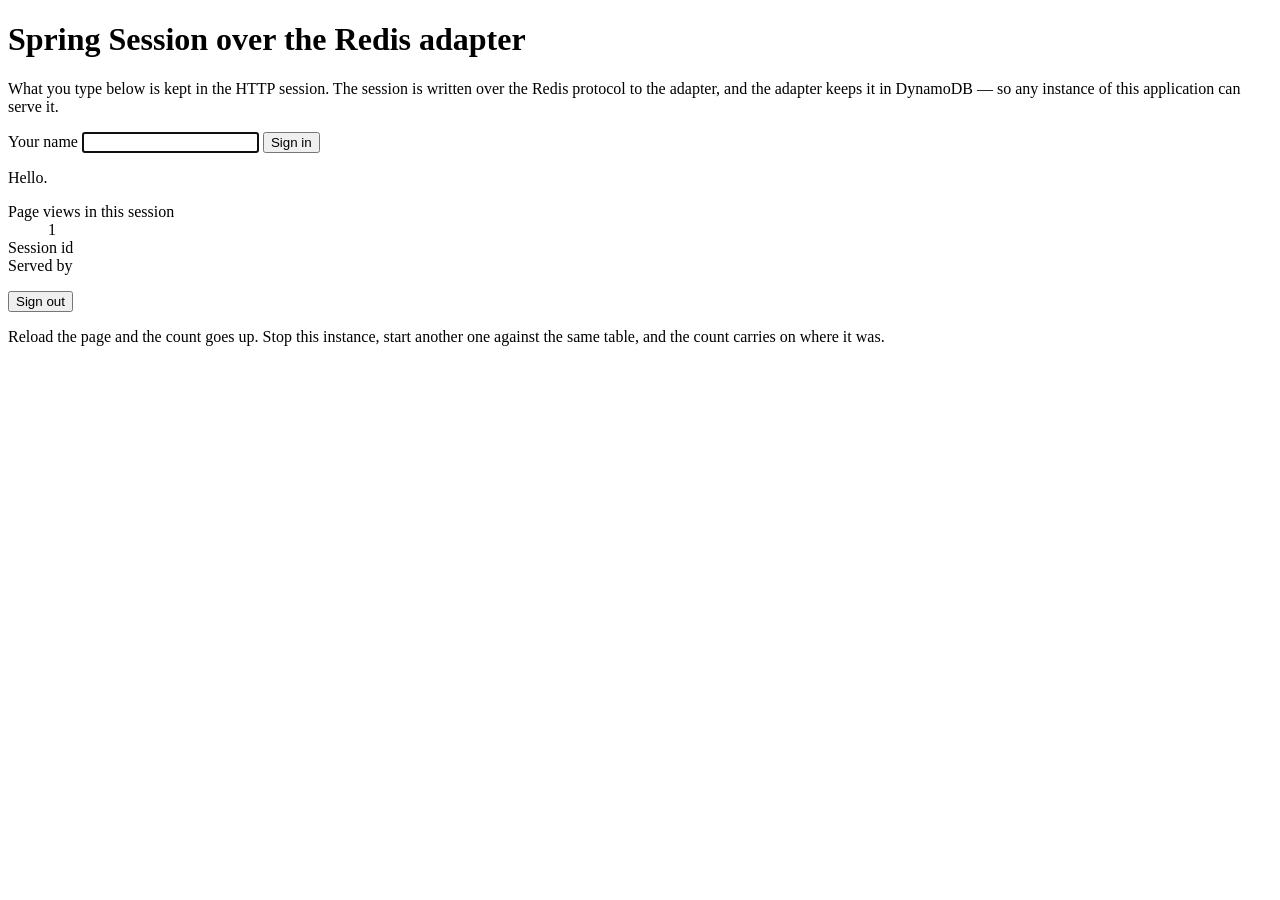
<file: examples/session-example-dynamodb/src/main/resources/templates/index.html>
<!DOCTYPE html>
<html lang="en" xmlns:th="http://www.thymeleaf.org">
<head>
	<meta charset="utf-8">
	<meta name="viewport" content="width=device-width, initial-scale=1">
	<title>Session example</title>
	<link rel="stylesheet" th:href="@{/example.css}">
</head>
<body>
<main>
	<h1>Spring Session over the Redis adapter</h1>
	<p class="lead">
		What you type below is kept in the HTTP session. The session is written over the Redis
		protocol to the adapter, and the adapter keeps it in DynamoDB — so any instance of this
		application can serve it.
	</p>

	<form th:if="${visitor == null}" method="post" th:action="@{/sign-in}">
		<label for="name">Your name</label>
		<input type="text" id="name" name="name" autocomplete="off" required autofocus>
		<button type="submit" id="sign-in">Sign in</button>
	</form>

	<div th:if="${visitor != null}">
		<p id="greeting" th:text="'Hello, ' + ${visitor.name} + '.'">Hello.</p>
		<dl>
			<dt>Page views in this session</dt>
			<dd id="visits" th:text="${visitor.visits}">1</dd>
			<dt>Session id</dt>
			<dd id="session-id" th:text="${sessionId}"></dd>
			<dt>Served by</dt>
			<dd id="instance" th:text="${instanceName}"></dd>
		</dl>
		<form method="post" th:action="@{/sign-out}">
			<button type="submit" id="sign-out">Sign out</button>
		</form>
	</div>

	<p class="note">
		Reload the page and the count goes up. Stop this instance, start another one against the
		same table, and the count carries on where it was.
	</p>
</main>
</body>
</html>
</file>
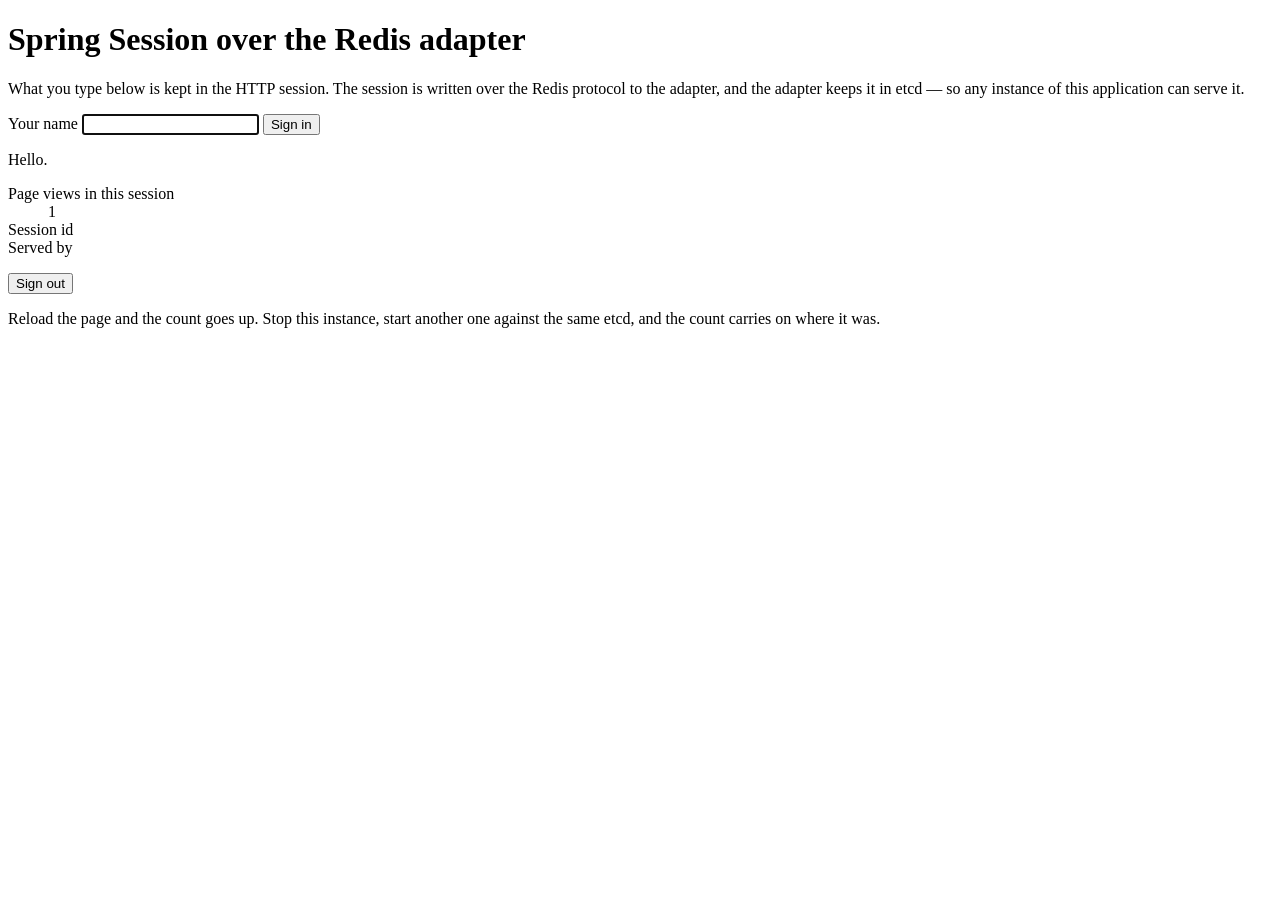
<file: examples/session-example-etcd/src/main/resources/templates/index.html>
<!DOCTYPE html>
<html lang="en" xmlns:th="http://www.thymeleaf.org">
<head>
	<meta charset="utf-8">
	<meta name="viewport" content="width=device-width, initial-scale=1">
	<title>Session example</title>
	<link rel="stylesheet" th:href="@{/example.css}">
</head>
<body>
<main>
	<h1>Spring Session over the Redis adapter</h1>
	<p class="lead">
		What you type below is kept in the HTTP session. The session is written over the Redis
		protocol to the adapter, and the adapter keeps it in etcd — so any instance of this
		application can serve it.
	</p>

	<form th:if="${visitor == null}" method="post" th:action="@{/sign-in}">
		<label for="name">Your name</label>
		<input type="text" id="name" name="name" autocomplete="off" required autofocus>
		<button type="submit" id="sign-in">Sign in</button>
	</form>

	<div th:if="${visitor != null}">
		<p id="greeting" th:text="'Hello, ' + ${visitor.name} + '.'">Hello.</p>
		<dl>
			<dt>Page views in this session</dt>
			<dd id="visits" th:text="${visitor.visits}">1</dd>
			<dt>Session id</dt>
			<dd id="session-id" th:text="${sessionId}"></dd>
			<dt>Served by</dt>
			<dd id="instance" th:text="${instanceName}"></dd>
		</dl>
		<form method="post" th:action="@{/sign-out}">
			<button type="submit" id="sign-out">Sign out</button>
		</form>
	</div>

	<p class="note">
		Reload the page and the count goes up. Stop this instance, start another one against the
		same etcd, and the count carries on where it was.
	</p>
</main>
</body>
</html>
</file>
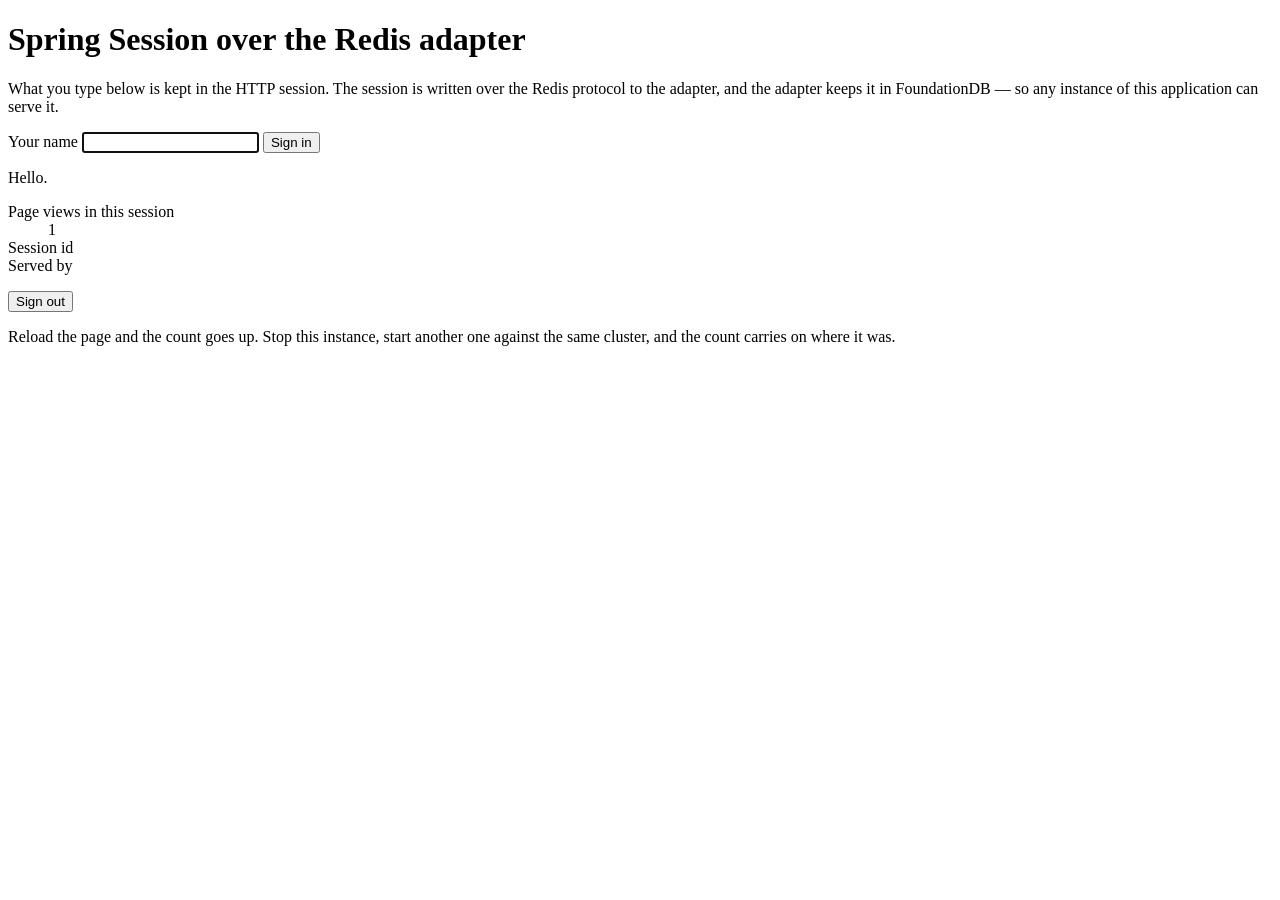
<file: examples/session-example-foundationdb/src/main/resources/templates/index.html>
<!DOCTYPE html>
<html lang="en" xmlns:th="http://www.thymeleaf.org">
<head>
	<meta charset="utf-8">
	<meta name="viewport" content="width=device-width, initial-scale=1">
	<title>Session example</title>
	<link rel="stylesheet" th:href="@{/example.css}">
</head>
<body>
<main>
	<h1>Spring Session over the Redis adapter</h1>
	<p class="lead">
		What you type below is kept in the HTTP session. The session is written over the Redis
		protocol to the adapter, and the adapter keeps it in FoundationDB — so any instance of
		this application can serve it.
	</p>

	<form th:if="${visitor == null}" method="post" th:action="@{/sign-in}">
		<label for="name">Your name</label>
		<input type="text" id="name" name="name" autocomplete="off" required autofocus>
		<button type="submit" id="sign-in">Sign in</button>
	</form>

	<div th:if="${visitor != null}">
		<p id="greeting" th:text="'Hello, ' + ${visitor.name} + '.'">Hello.</p>
		<dl>
			<dt>Page views in this session</dt>
			<dd id="visits" th:text="${visitor.visits}">1</dd>
			<dt>Session id</dt>
			<dd id="session-id" th:text="${sessionId}"></dd>
			<dt>Served by</dt>
			<dd id="instance" th:text="${instanceName}"></dd>
		</dl>
		<form method="post" th:action="@{/sign-out}">
			<button type="submit" id="sign-out">Sign out</button>
		</form>
	</div>

	<p class="note">
		Reload the page and the count goes up. Stop this instance, start another one against the
		same cluster, and the count carries on where it was.
	</p>
</main>
</body>
</html>
</file>
